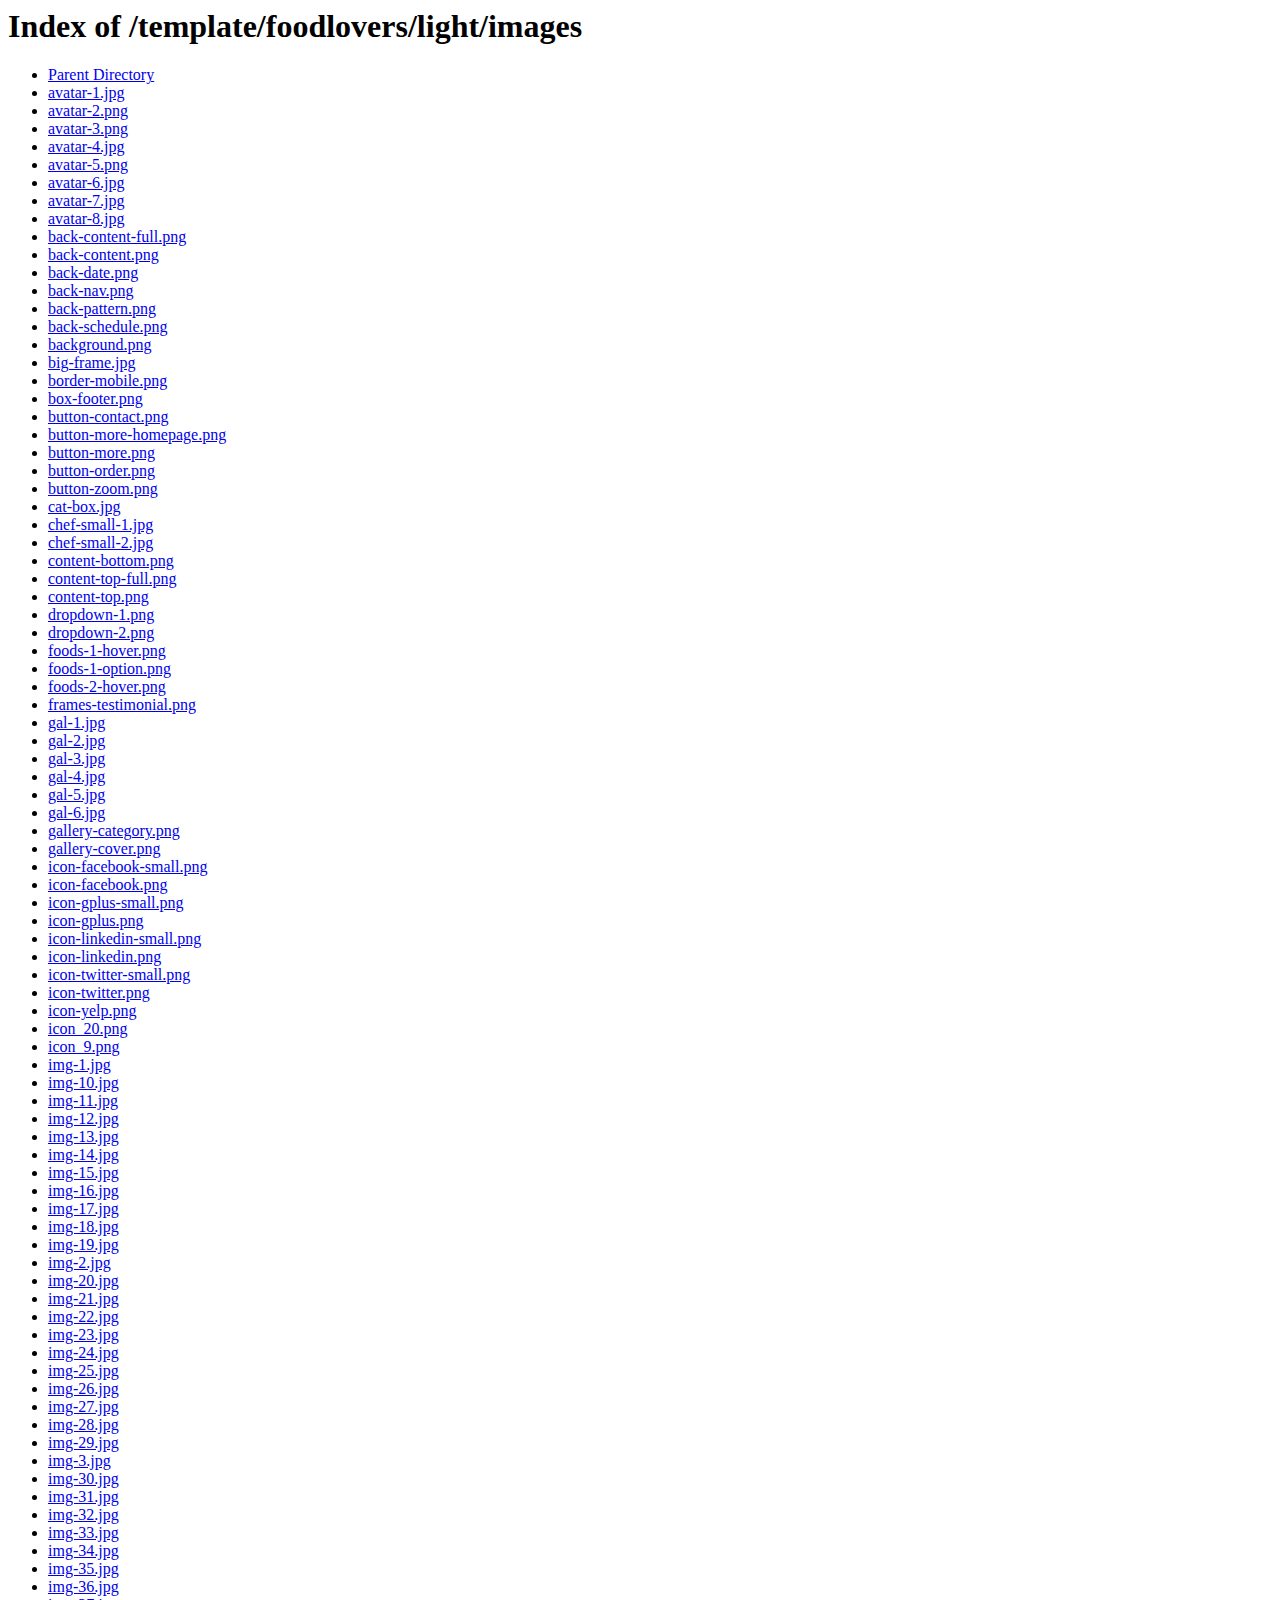
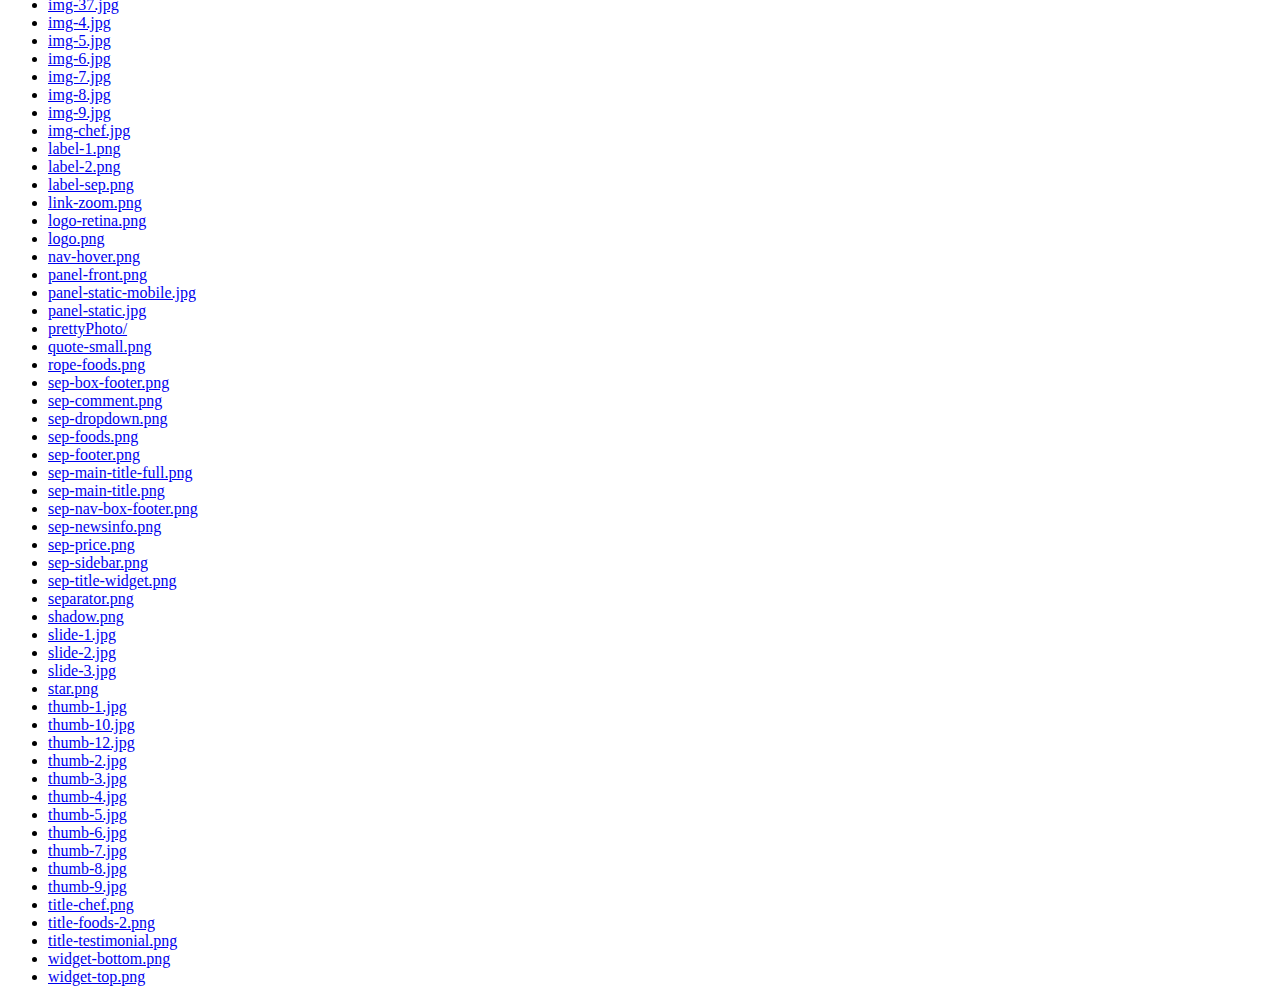
<file: web/images/index.html>
<!DOCTYPE HTML PUBLIC "-//W3C//DTD HTML 3.2 Final//EN">
<html>
 <head>
  <title>Index of /template/foodlovers/light/images</title>
 <meta charset="UTF-8"></head>
 <body>
<h1>Index of /template/foodlovers/light/images</h1>
<ul><li><a href="/template/foodlovers/light/"> Parent Directory</a></li>
<li><a href="./avatar-1.jpg"> avatar-1.jpg</a></li>
<li><a href="./avatar-2.png"> avatar-2.png</a></li>
<li><a href="./avatar-3.png"> avatar-3.png</a></li>
<li><a href="./avatar-4.jpg"> avatar-4.jpg</a></li>
<li><a href="./avatar-5.png"> avatar-5.png</a></li>
<li><a href="./avatar-6.jpg"> avatar-6.jpg</a></li>
<li><a href="./avatar-7.jpg"> avatar-7.jpg</a></li>
<li><a href="./avatar-8.jpg"> avatar-8.jpg</a></li>
<li><a href="./back-content-full.png"> back-content-full.png</a></li>
<li><a href="./back-content.png"> back-content.png</a></li>
<li><a href="./back-date.png"> back-date.png</a></li>
<li><a href="./back-nav.png"> back-nav.png</a></li>
<li><a href="./back-pattern.png"> back-pattern.png</a></li>
<li><a href="./back-schedule.png"> back-schedule.png</a></li>
<li><a href="./background.png"> background.png</a></li>
<li><a href="./big-frame.jpg"> big-frame.jpg</a></li>
<li><a href="./border-mobile.png"> border-mobile.png</a></li>
<li><a href="./box-footer.png"> box-footer.png</a></li>
<li><a href="./button-contact.png"> button-contact.png</a></li>
<li><a href="./button-more-homepage.png"> button-more-homepage.png</a></li>
<li><a href="./button-more.png"> button-more.png</a></li>
<li><a href="./button-order.png"> button-order.png</a></li>
<li><a href="./button-zoom.png"> button-zoom.png</a></li>
<li><a href="./cat-box.jpg"> cat-box.jpg</a></li>
<li><a href="./chef-small-1.jpg"> chef-small-1.jpg</a></li>
<li><a href="./chef-small-2.jpg"> chef-small-2.jpg</a></li>
<li><a href="./content-bottom.png"> content-bottom.png</a></li>
<li><a href="./content-top-full.png"> content-top-full.png</a></li>
<li><a href="./content-top.png"> content-top.png</a></li>
<li><a href="./dropdown-1.png"> dropdown-1.png</a></li>
<li><a href="./dropdown-2.png"> dropdown-2.png</a></li>
<li><a href="./foods-1-hover.png"> foods-1-hover.png</a></li>
<li><a href="./foods-1-option.png"> foods-1-option.png</a></li>
<li><a href="./foods-2-hover.png"> foods-2-hover.png</a></li>
<li><a href="./frames-testimonial.png"> frames-testimonial.png</a></li>
<li><a href="./gal-1.jpg"> gal-1.jpg</a></li>
<li><a href="./gal-2.jpg"> gal-2.jpg</a></li>
<li><a href="./gal-3.jpg"> gal-3.jpg</a></li>
<li><a href="./gal-4.jpg"> gal-4.jpg</a></li>
<li><a href="./gal-5.jpg"> gal-5.jpg</a></li>
<li><a href="./gal-6.jpg"> gal-6.jpg</a></li>
<li><a href="./gallery-category.png"> gallery-category.png</a></li>
<li><a href="./gallery-cover.png"> gallery-cover.png</a></li>
<li><a href="./icon-facebook-small.png"> icon-facebook-small.png</a></li>
<li><a href="./icon-facebook.png"> icon-facebook.png</a></li>
<li><a href="./icon-gplus-small.png"> icon-gplus-small.png</a></li>
<li><a href="./icon-gplus.png"> icon-gplus.png</a></li>
<li><a href="./icon-linkedin-small.png"> icon-linkedin-small.png</a></li>
<li><a href="./icon-linkedin.png"> icon-linkedin.png</a></li>
<li><a href="./icon-twitter-small.png"> icon-twitter-small.png</a></li>
<li><a href="./icon-twitter.png"> icon-twitter.png</a></li>
<li><a href="./icon-yelp.png"> icon-yelp.png</a></li>
<li><a href="./icon_20.png"> icon_20.png</a></li>
<li><a href="./icon_9.png"> icon_9.png</a></li>
<li><a href="./img-1.jpg"> img-1.jpg</a></li>
<li><a href="./img-10.jpg"> img-10.jpg</a></li>
<li><a href="./img-11.jpg"> img-11.jpg</a></li>
<li><a href="./img-12.jpg"> img-12.jpg</a></li>
<li><a href="./img-13.jpg"> img-13.jpg</a></li>
<li><a href="./img-14.jpg"> img-14.jpg</a></li>
<li><a href="./img-15.jpg"> img-15.jpg</a></li>
<li><a href="./img-16.jpg"> img-16.jpg</a></li>
<li><a href="./img-17.jpg"> img-17.jpg</a></li>
<li><a href="./img-18.jpg"> img-18.jpg</a></li>
<li><a href="./img-19.jpg"> img-19.jpg</a></li>
<li><a href="./img-2.jpg"> img-2.jpg</a></li>
<li><a href="./img-20.jpg"> img-20.jpg</a></li>
<li><a href="./img-21.jpg"> img-21.jpg</a></li>
<li><a href="./img-22.jpg"> img-22.jpg</a></li>
<li><a href="./img-23.jpg"> img-23.jpg</a></li>
<li><a href="./img-24.jpg"> img-24.jpg</a></li>
<li><a href="./img-25.jpg"> img-25.jpg</a></li>
<li><a href="./img-26.jpg"> img-26.jpg</a></li>
<li><a href="./img-27.jpg"> img-27.jpg</a></li>
<li><a href="./img-28.jpg"> img-28.jpg</a></li>
<li><a href="./img-29.jpg"> img-29.jpg</a></li>
<li><a href="./img-3.jpg"> img-3.jpg</a></li>
<li><a href="img-30.jpg"> img-30.jpg</a></li>
<li><a href="img-31.jpg"> img-31.jpg</a></li>
<li><a href="img-32.jpg"> img-32.jpg</a></li>
<li><a href="img-33.jpg"> img-33.jpg</a></li>
<li><a href="img-34.jpg"> img-34.jpg</a></li>
<li><a href="img-35.jpg"> img-35.jpg</a></li>
<li><a href="img-36.jpg"> img-36.jpg</a></li>
<li><a href="img-37.jpg"> img-37.jpg</a></li>
<li><a href="img-4.jpg"> img-4.jpg</a></li>
<li><a href="img-5.jpg"> img-5.jpg</a></li>
<li><a href="img-6.jpg"> img-6.jpg</a></li>
<li><a href="img-7.jpg"> img-7.jpg</a></li>
<li><a href="img-8.jpg"> img-8.jpg</a></li>
<li><a href="img-9.jpg"> img-9.jpg</a></li>
<li><a href="img-chef.jpg"> img-chef.jpg</a></li>
<li><a href="label-1.png"> label-1.png</a></li>
<li><a href="label-2.png"> label-2.png</a></li>
<li><a href="label-sep.png"> label-sep.png</a></li>
<li><a href="link-zoom.png"> link-zoom.png</a></li>
<li><a href="logo-retina.png"> logo-retina.png</a></li>
<li><a href="logo.png"> logo.png</a></li>
<li><a href="nav-hover.png"> nav-hover.png</a></li>
<li><a href="panel-front.png"> panel-front.png</a></li>
<li><a href="panel-static-mobile.jpg"> panel-static-mobile.jpg</a></li>
<li><a href="panel-static.jpg"> panel-static.jpg</a></li>
<li><a href="prettyPhoto/"> prettyPhoto/</a></li>
<li><a href="quote-small.png"> quote-small.png</a></li>
<li><a href="rope-foods.png"> rope-foods.png</a></li>
<li><a href="sep-box-footer.png"> sep-box-footer.png</a></li>
<li><a href="sep-comment.png"> sep-comment.png</a></li>
<li><a href="sep-dropdown.png"> sep-dropdown.png</a></li>
<li><a href="sep-foods.png"> sep-foods.png</a></li>
<li><a href="sep-footer.png"> sep-footer.png</a></li>
<li><a href="sep-main-title-full.png"> sep-main-title-full.png</a></li>
<li><a href="sep-main-title.png"> sep-main-title.png</a></li>
<li><a href="sep-nav-box-footer.png"> sep-nav-box-footer.png</a></li>
<li><a href="sep-newsinfo.png"> sep-newsinfo.png</a></li>
<li><a href="sep-price.png"> sep-price.png</a></li>
<li><a href="sep-sidebar.png"> sep-sidebar.png</a></li>
<li><a href="sep-title-widget.png"> sep-title-widget.png</a></li>
<li><a href="separator.png"> separator.png</a></li>
<li><a href="shadow.png"> shadow.png</a></li>
<li><a href="slide-1.jpg"> slide-1.jpg</a></li>
<li><a href="slide-2.jpg"> slide-2.jpg</a></li>
<li><a href="slide-3.jpg"> slide-3.jpg</a></li>
<li><a href="star.png"> star.png</a></li>
<li><a href="thumb-1.jpg"> thumb-1.jpg</a></li>
<li><a href="thumb-10.jpg"> thumb-10.jpg</a></li>
<li><a href="thumb-12.jpg"> thumb-12.jpg</a></li>
<li><a href="thumb-2.jpg"> thumb-2.jpg</a></li>
<li><a href="thumb-3.jpg"> thumb-3.jpg</a></li>
<li><a href="thumb-4.jpg"> thumb-4.jpg</a></li>
<li><a href="thumb-5.jpg"> thumb-5.jpg</a></li>
<li><a href="thumb-6.jpg"> thumb-6.jpg</a></li>
<li><a href="thumb-7.jpg"> thumb-7.jpg</a></li>
<li><a href="thumb-8.jpg"> thumb-8.jpg</a></li>
<li><a href="thumb-9.jpg"> thumb-9.jpg</a></li>
<li><a href="title-chef.png"> title-chef.png</a></li>
<li><a href="title-foods-2.png"> title-foods-2.png</a></li>
<li><a href="title-testimonial.png"> title-testimonial.png</a></li>
<li><a href="widget-bottom.png"> widget-bottom.png</a></li>
<li><a href="widget-top.png"> widget-top.png</a></li>
</ul>
</body></html>
</file>
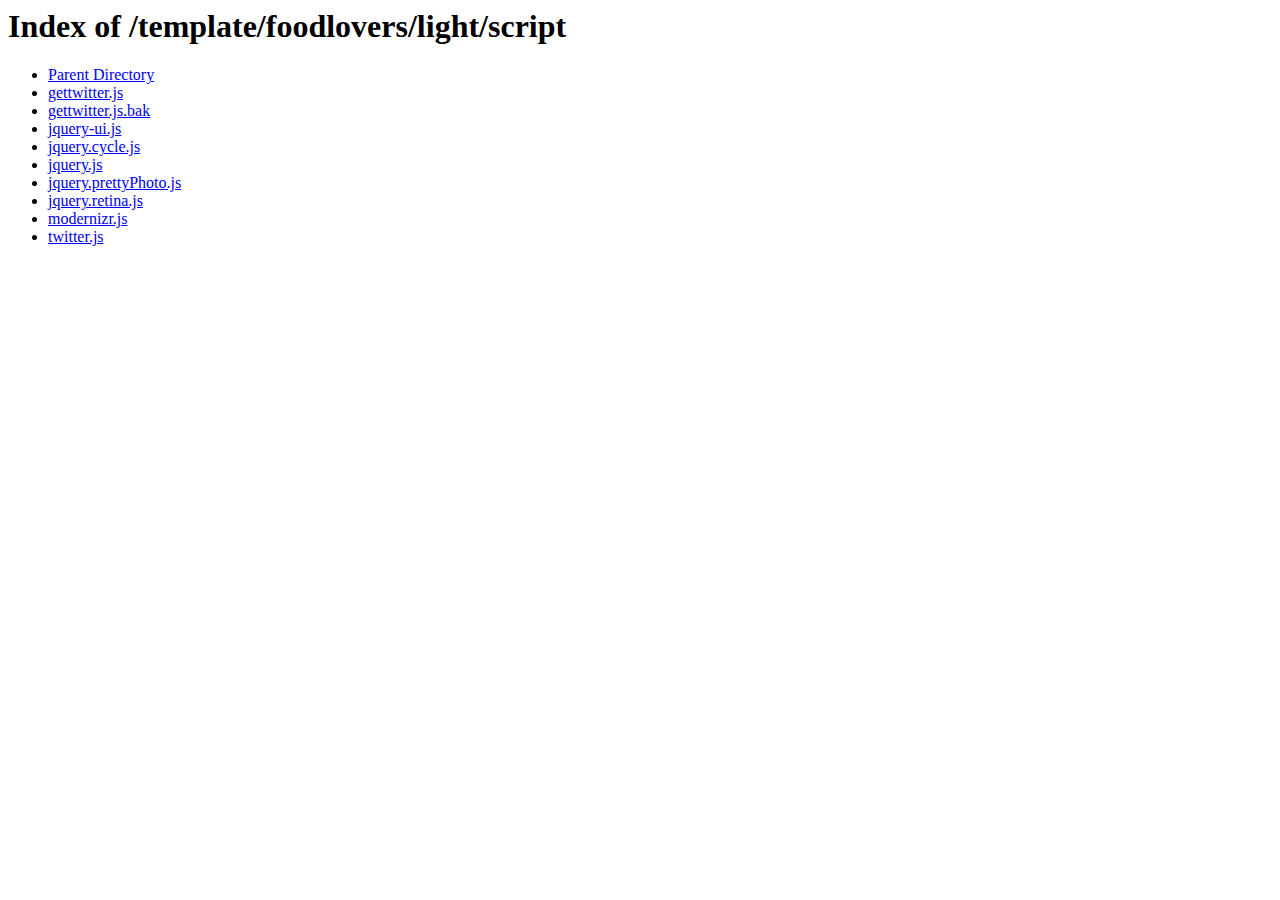
<file: web/resources/script/index.html>
<!DOCTYPE HTML PUBLIC "-//W3C//DTD HTML 3.2 Final//EN">
<html>
 <head>
  <title>Index of /template/foodlovers/light/script</title>
 <meta charset="UTF-8"></head>
 <body>
<h1>Index of /template/foodlovers/light/script</h1>
<ul><li><a href="/template/foodlovers/light/"> Parent Directory</a></li>
<li><a href="./gettwitter.js"> gettwitter.js</a></li>
<li><a href="./gettwitter.js.bak.js"> gettwitter.js.bak</a></li>
<li><a href="./jquery-ui.js"> jquery-ui.js</a></li>
<li><a href="./jquery.cycle.js"> jquery.cycle.js</a></li>
<li><a href="./jquery.js"> jquery.js</a></li>
<li><a href="./jquery.prettyPhoto.js"> jquery.prettyPhoto.js</a></li>
<li><a href="./jquery.retina.js"> jquery.retina.js</a></li>
<li><a href="./modernizr.js"> modernizr.js</a></li>
<li><a href="./twitter.js"> twitter.js</a></li>
</ul>
</body></html>
</file>
